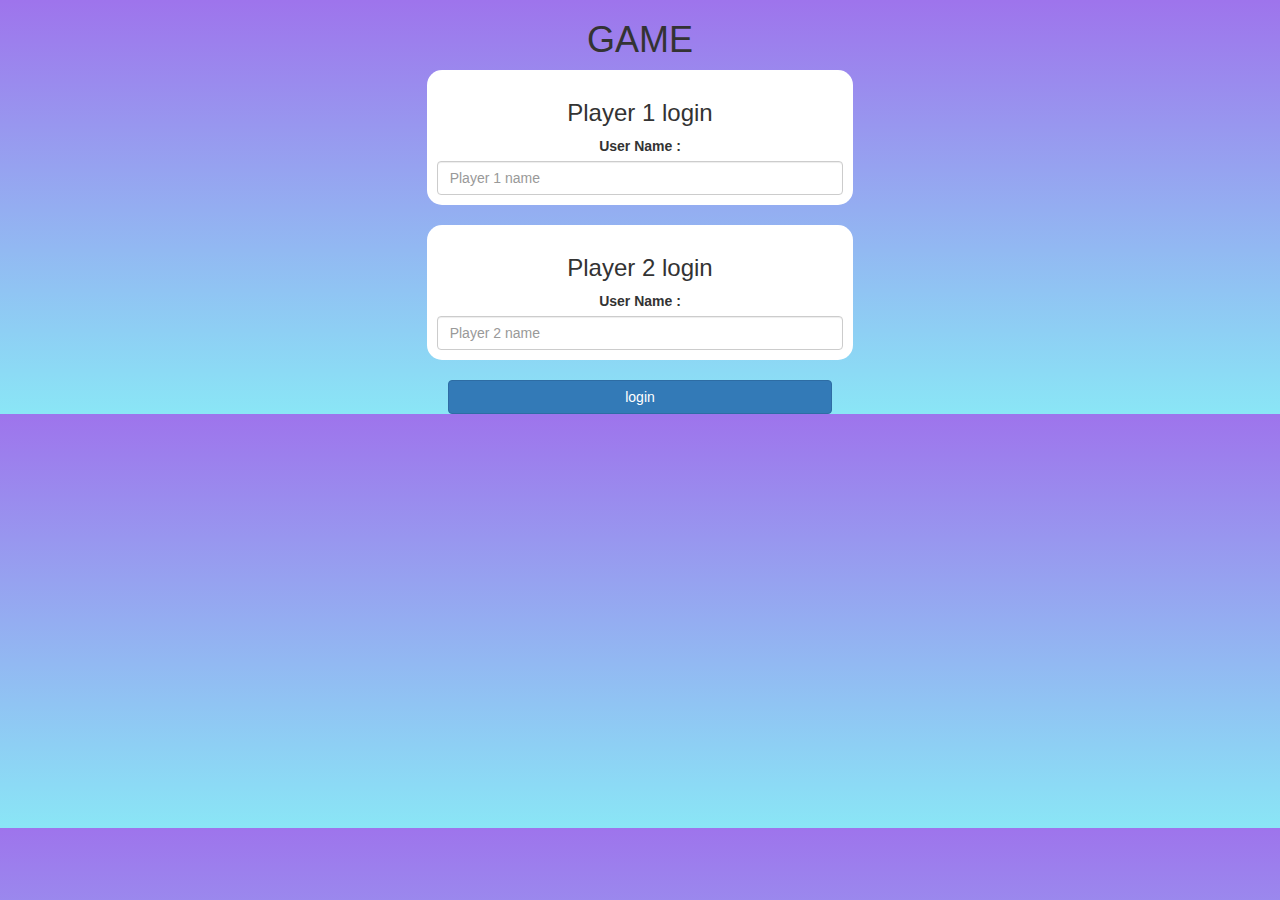
<file: index.html>
<!DOCTYPE html>
<html>
 <head>
     <title>The Math Quiz Game!</title>

<link href="https://fonts.googleapis.com/css?family=Yeon+Sung&display=swap" rel="stylesheet"><meta name="viewport" content="width=device-width, initial-scale=1">

 <link rel="stylesheet" href="https://maxcdn.bootstrapcdn.com/bootstrap/3.4.0/css/bootstrap.min.css">
<script src="https://ajax.googleapis.com/ajax/libs/jquery/3.4.1/jquery.min.js"></script>
<script src="https://maxcdn.bootstrapcdn.com/bootstrap/3.4.0/js/bootstrap.min.js"></script>

<link rel="stylesheet" type="text/css" href="quiz_game.css">
<script src="quiz_game_login.js"></script>
</head>
<body>
    <center>
        <h1>GAME</h1>
<div class="col-lg-4 col-sm-8 col-xs-11 login_div1"   >
    <h3>Player 1 login</h3>
    <label>User Name : </label>
    <input type="text" id="player1_name_input" class="form-control" placeholder="Player 1 name"> 
</div>
<br>
<div class="col-lg-4 col-sm-8 col-xs-11 login_div2"   >
    <h3>Player 2 login</h3>
    <label>User Name : </label>
    <input type="text" id="player2_name_input" class="form-control" placeholder="Player 2 name"> 
</div>
<br>
<button style="width: 30%;"class="btn btn-primary" onclick="adduser() "> login

</button>

    </center>
   </body>
   </html>
</file>
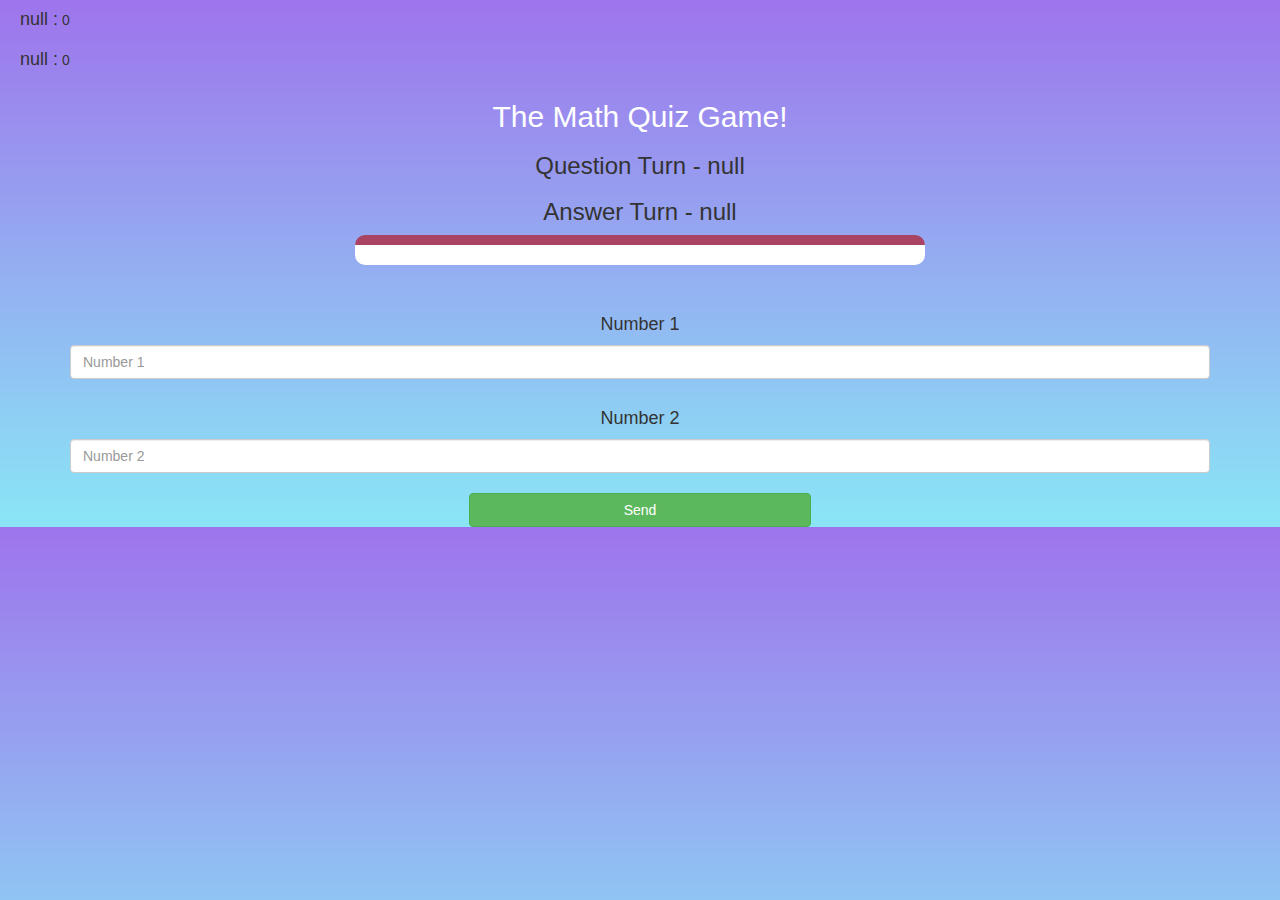
<file: game_page.html>
<!DOCTYPE html>
<html>
 <head>
     <title>The Math Quiz Game!</title>

<link href="https://fonts.googleapis.com/css?family=Yeon+Sung&display=swap" rel="stylesheet"><meta name="viewport" content="width=device-width, initial-scale=1">

 <link rel="stylesheet" href="https://maxcdn.bootstrapcdn.com/bootstrap/3.4.0/css/bootstrap.min.css">
<script src="https://ajax.googleapis.com/ajax/libs/jquery/3.4.1/jquery.min.js"></script>
<script src="https://maxcdn.bootstrapcdn.com/bootstrap/3.4.0/js/bootstrap.min.js"></script>

<link rel="stylesheet" type="text/css" href="quiz_game.css">

</head>
<body>
    <h4 id="player1_name"></h4> <span id="player1_score"></span> <br> <h4 id="player2_name"></h4> <span id="player2_score"></span> <div class="container"> <center> <h2 style="color: white;">The Math Quiz Game!</h2> <h3 id="player_question"></h3> <h3 id="player_answer"></h3> <div id="output" class="col-lg-6"> </div> <br> <br> <h4>Number 1</h4> <input type="text" id="number1" class="form-control" placeholder="Number 1"> <br> <h4>Number 2</h4> <input type="text" id="number2" class="form-control" placeholder="Number 2"> <br> <button onclick="send()" class="btn btn-success" style="width: 30%;">Send</button> </center> </div>
    <script src="game_page.js"></script>
</body>
</html>
</file>
<file: quiz_game.css>
body {
    background:linear-gradient(rgb(158, 116, 236) 0%,rgb(138, 230, 246) 100%);
}
.login_div1,.login_div2{
background: white;
padding: 10px;
float: none; 
border-radius: 15px;
}
#player1_name , #player2_name { 
display: inline-block; 
margin-left: 20px; 
}
#word { 
    width: 60%; 
} 
#word_display { 
letter-spacing: 5px; 
} 
#output { 
    background: white; 
    border-radius: 10px; 
    border-top: 10px solid #AA4465; 
    padding: 10px; 
    float: none; 
    text-align: left; }
</file>
